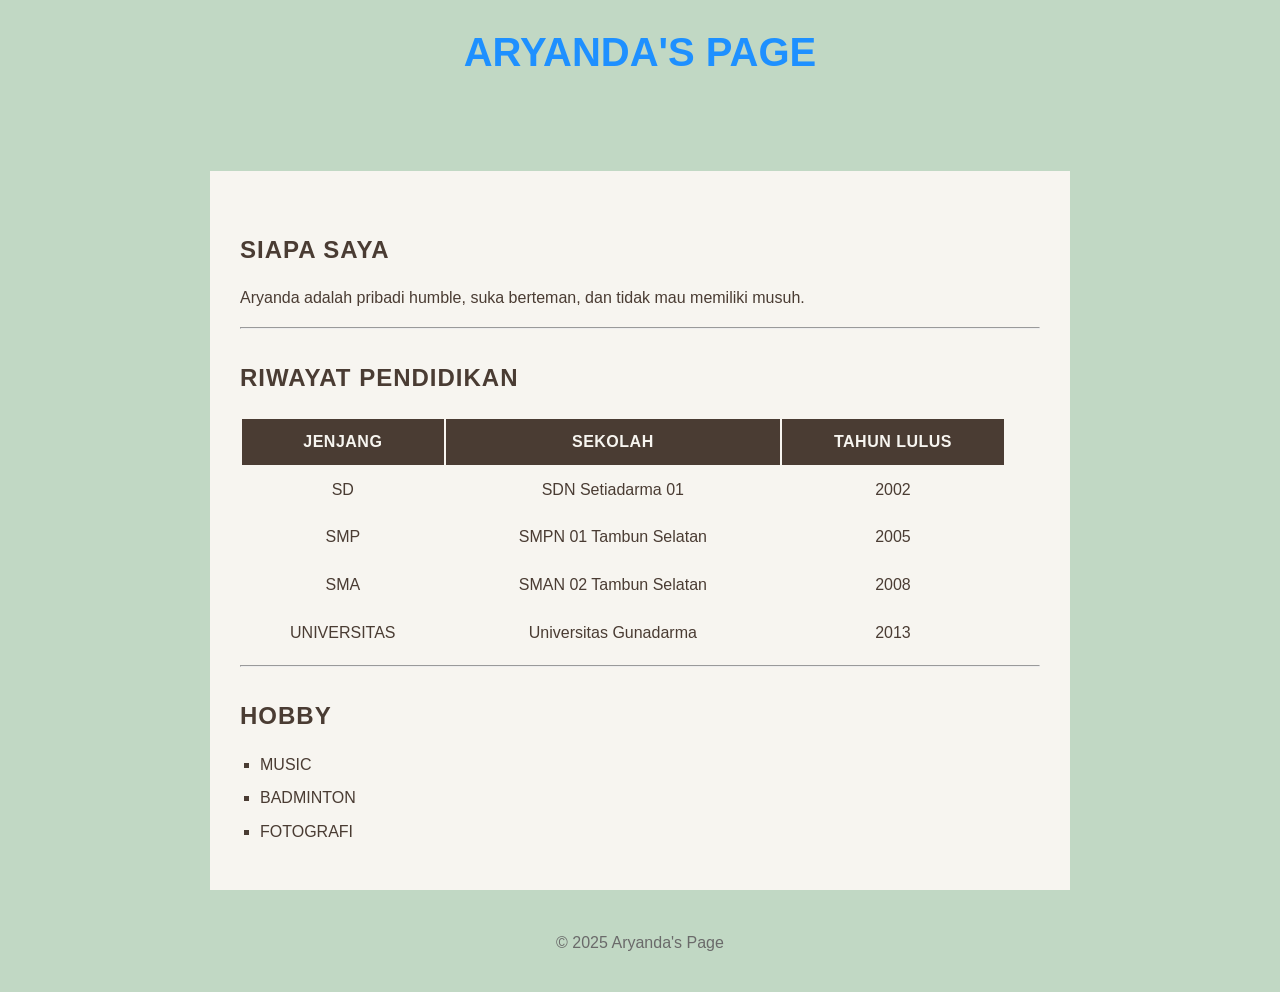
<file: index.html>
<!DOCTYPE html>
<html lang="id">
    <link rel="stylesheet" href="style.css">
<head>
    <meta charset="UTF-8">
    <meta name="viewport" content="width=device-width, initial-scale=1.0">
    <title>Aryanda's Page</title>
</head>
<body>
    <header>
        <h1>ARYANDA'S PAGE</h1>
    </header>

    <main>
        <section id="profil">
            <h2>SIAPA SAYA</h2>
            <p>Aryanda adalah pribadi humble, suka berteman, dan tidak mau memiliki musuh.</p>
        </section>

        <hr>

        <section id="pendidikan">
            <h2>RIWAYAT PENDIDIKAN</h2>

        <table>
            <thead>
                <tr>
                    <th>JENJANG</th>
                    <th>SEKOLAH</th>
                    <th>TAHUN LULUS</th>
                </tr>
            </thead>
            <tbody>
                <tr>
                    <td>SD</td>
                    <td>SDN Setiadarma 01</td>
                    <td>2002</td>
                    <td></td>
                </tr>
                <tr>
                    <td>SMP</td>
                    <td>SMPN 01 Tambun Selatan</td>
                    <td>2005</td>
                    <td></td>
                </tr>
                <tr>
                    <td>SMA</td>
                    <td>SMAN 02 Tambun Selatan</td>
                    <td>2008</td>
                    <td></td>
                </tr>
                <tr>
                    <td>UNIVERSITAS</td>
                    <td>Universitas Gunadarma</td>
                    <td>2013</td>
                    <td></td>
    
                </tr>
            </tbody>
        </table>
    </section>

    <hr>

    <section id="hobi">
        <h2>HOBBY</h2>

        <ul>
            <li>MUSIC</li>
            <li>BADMINTON</li>
            <li>FOTOGRAFI</li>
        </ul>
    </section>
    </main>

    <footer>
        <p>&copy; 2025 Aryanda's Page</p>
    </footer>

    
</body>
</html>
</file>
<file: style.css>
body {
    font-family: Arial, Helvetica, sans-serif;
    background-color: #c1d8c4;
    color: #4a3c33;
    margin: 0;
    padding: 20px;
    line-height: 1.6;
}

main {
    max-width: 800px;
    margin: 40px auto;
    padding: 30px;
    background-color: #f7f5f0;
    box-shadow: 0 4px 8px rgba(0,0,0,0.1)
    border-radius: 10px;
}

header {
    text-align: center;
    padding-bottom: 20px;
}

h1 {
    font-size:2.5em;
    color: #1e90ff;
    border-bottom: 4px solid (#1e90ff);
    display: inline-block;
    padding_bottom: 5px;
    margin-top: 0;
}

h2 {
    font-size: 1.5em;
    color: #4a3c33;
    margin-top: 30px;
    margin-bottom: 15px;
    text-transform: uppercase;
    letter-spacing: 1px;
}

table {
    width: 100%;
    border_collapse: collapse;
    margin-top: 20px;
}

th, td {
    border: 2px solid (#4a3c33);
    padding: 10px;
    text-align: center;
}

thead, th {
    background-color: #4a3c33;
    color: #f7f5f0;
    font-weight: bold;
    text-transform: uppercase;
    letter-spacing: 0.5px;
}

ul {
    list-style-type: square;
    padding-left: 20px;
}

li {
    margin-bottom: 8px;
}

footer {
    text-align:center;
    margin-top: 40px;
    padding: 10 px
    font-size: 0.9em;
    color: #6a6a6a;
}
</file>
